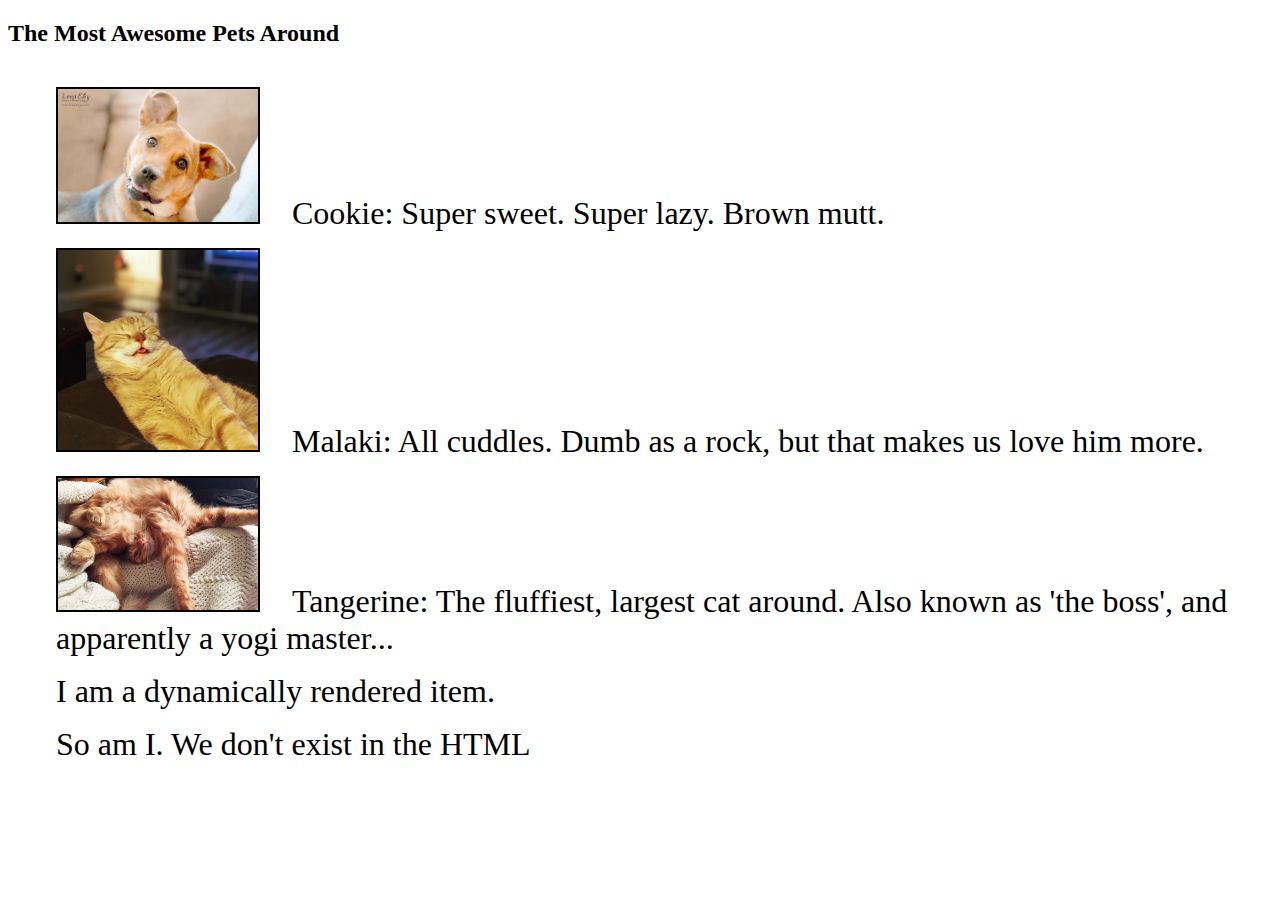
<file: class-02/events-delegation-demo/index.html>
<!DOCTYPE html>
<html>
  <head>
    <title>
      jQuery Events
    </title>
    <link rel="stylesheet" href="style.css" />
  </head>
  <body>
    <h2>The Most Awesome Pets Around</h2>
    <div id="container">
      <ul id="list">
          <li><a><img src="img/cookie.jpg" alt="cookie" />Cookie: Super sweet. Super lazy. Brown mutt.</a></li>
          <li><a><img src="img/malaki.JPG" alt="malaki" />Malaki: All cuddles. Dumb as a rock, but that makes us love him more.</a></li>
          <li><a><img src="img/tangerine.jpg" alt="tangerine" />Tangerine: The fluffiest, largest cat around. Also known as 'the boss', and apparently a yogi master...</a></li>
      </ul>
  </div>

    <script src="https://code.jquery.com/jquery-3.3.1.min.js"></script>
    <script src="app.js"></script>
  </body>
</html>
</file>
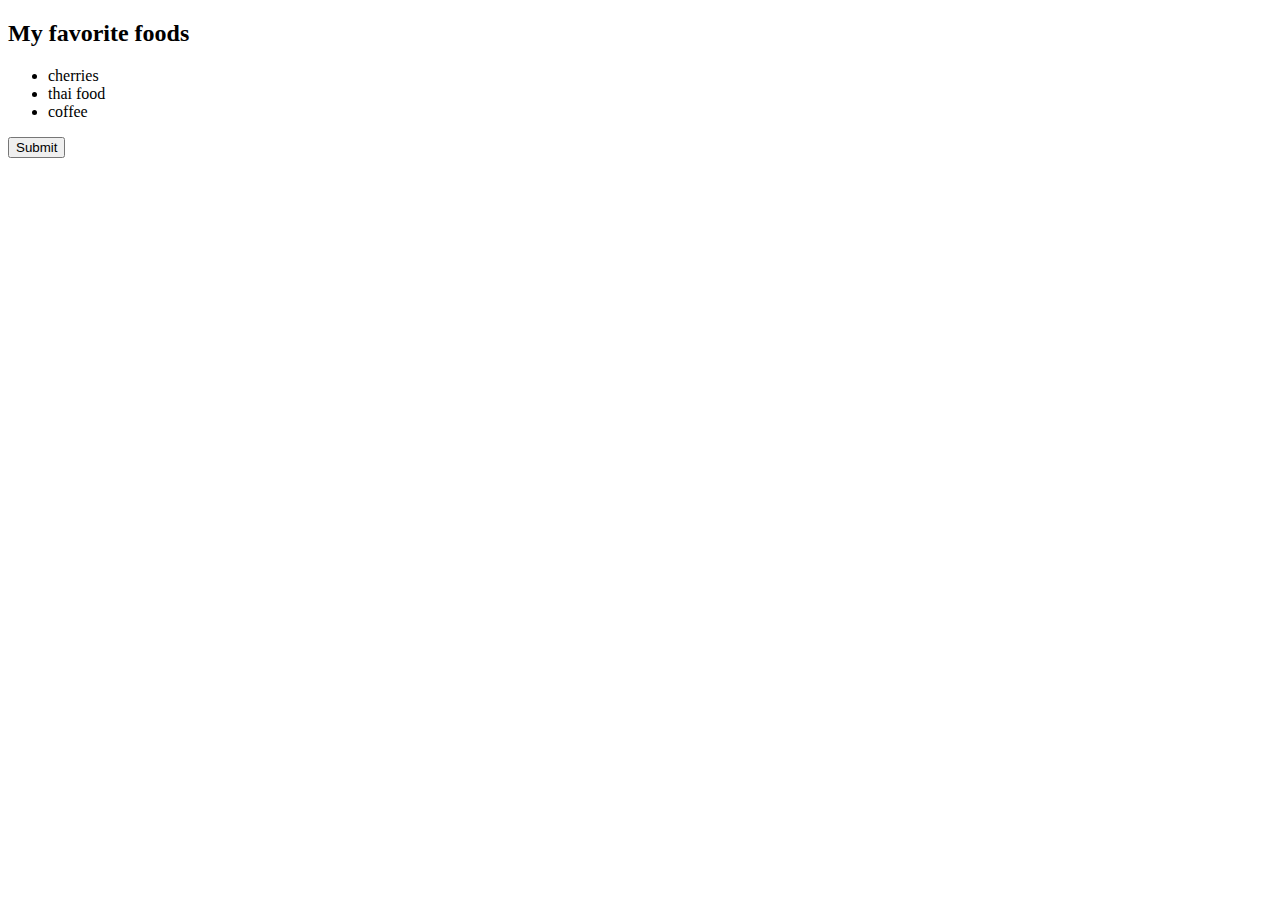
<file: class-02/selectors-demo/index.html>
<!DOCTYPE html>
<html lang="en">
<head>
  <meta charset="UTF-8">
  <meta name="viewport" content="width=<device-width>, initial-scale=1.0">
  <meta http-equiv="X-UA-Compatible" content="ie=edge">
  <title>Document</title>
</head>
<body>
  <header></header>
  <main>
    <h2>My favorite foods</h2>
    <ul>
      <li>cherries</li>
      <li>thai food</li>
      <li>coffee</li>
    </ul>
    <form id="form">
      <input type='submit'>
    </form>
  </main>
  <footer>
  </footer>
  <script src="https://code.jquery.com/jquery-3.1.1.min.js"></script>
  <script src="app.js"></script>
</body>
</html>
</file>
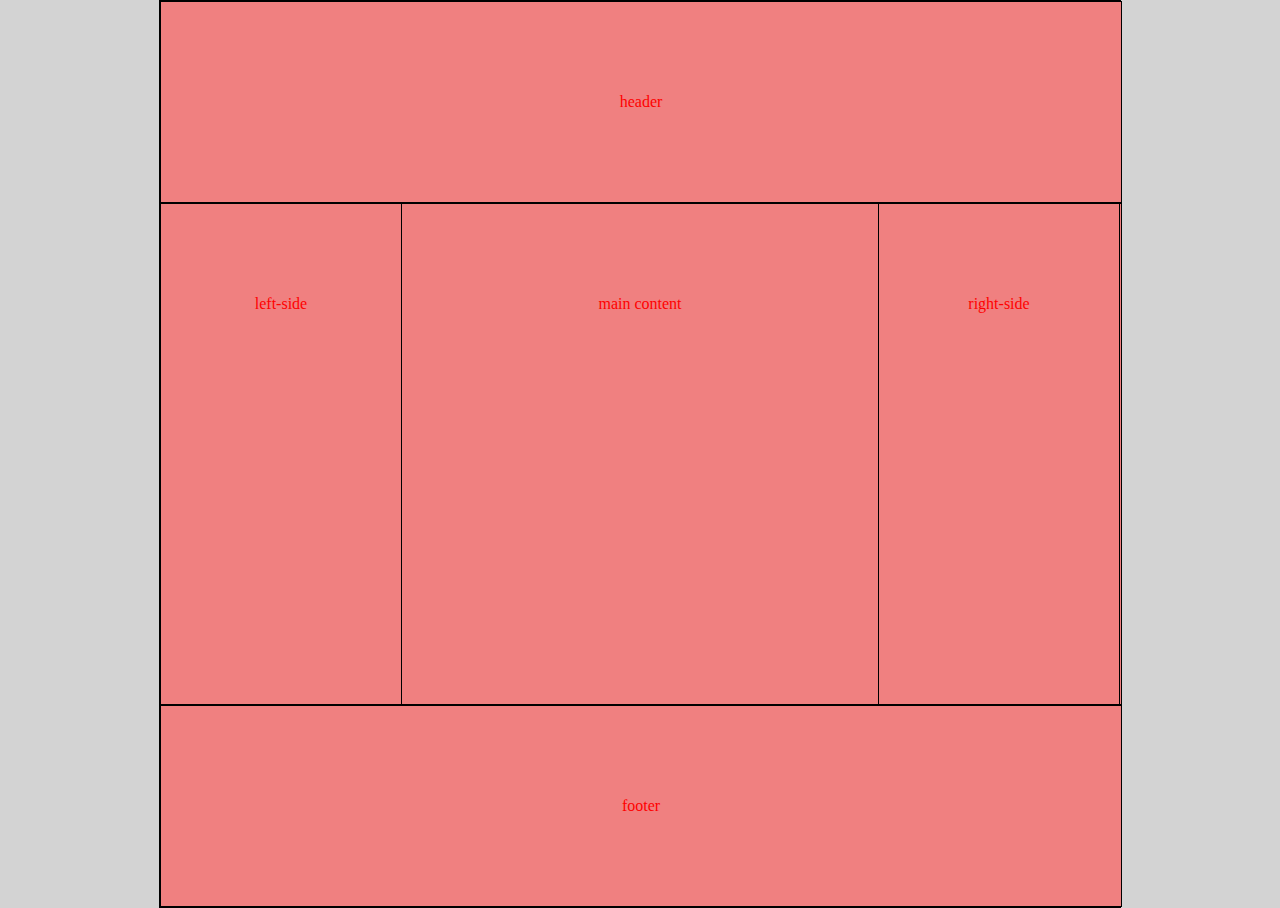
<file: class-03/demo-flexbox/index.html>
<!DOCTYPE html>
<html lang="en">
<head>
  <meta charset="UTF-8">
  <meta name="viewport" content="width=device-width, initial-scale=1.0">
  <meta http-equiv="X-UA-Compatible" content="ie=edge">
  <title>Document</title>
  <link href="reset.css" type="text/css" rel="stylesheet" />
  <link href="layout.css" type="text/css" rel="stylesheet" />
  <link href="float.css" type="text/css" rel="stylesheet" />
  <!-- <link href="flex.css" type="text/css" rel="stylesheet" /> -->
</head>
<body>
  <header id="header">header</header>
  <main>
    <div id="left">left-side</div>
    <div id="right">right-side</div>
    <div id="main">main content</div>
  </main>
  <footer id="footer">footer</footer>
</body>
</html>
</file>
<file: class-02/events-delegation-demo/style.css>
ul {
    font-size:2em;
}

li {
    padding: .25em;
    list-style-type: none;
}

li div {
    font-size:.5em;
    display:none;
}

li.active div {
    display:block;
}

img {
    width: 200px;
    border: 2px solid black;
    margin-right: 1em;
}
</file>
<file: class-03/demo-flexbox/layout.css>
/* start with mobile first */

div, header, footer{
  width: 100%;
  height: 200px; 
  border: 1px solid black;
  background-color: lightcoral;
  color: red;
  text-align: center;
  line-height: 200px;
}
</file>
<file: class-03/demo-flexbox/float.css>
body{
  background-color: lightgray;
  text-align: center;
  border: 1px solid black;
  width: 960px;
  margin: auto;
}

#left, #right{
  float: left;
  width: 25%;
  height: 500px;
}

#right{
  float: right;
}

#main{
  clear:none;
  height: 500px;
}

footer{
  clear: both;
}
</file>
<file: class-03/demo-flexbox/flex.css>
main{
  display: flex;
}

#left{
  order: 1;
  height: 500px;
}

#main{
  order: 2;
  height: 500px;
}

#right{
  order: 3;
  height: 500px;
}
</file>
